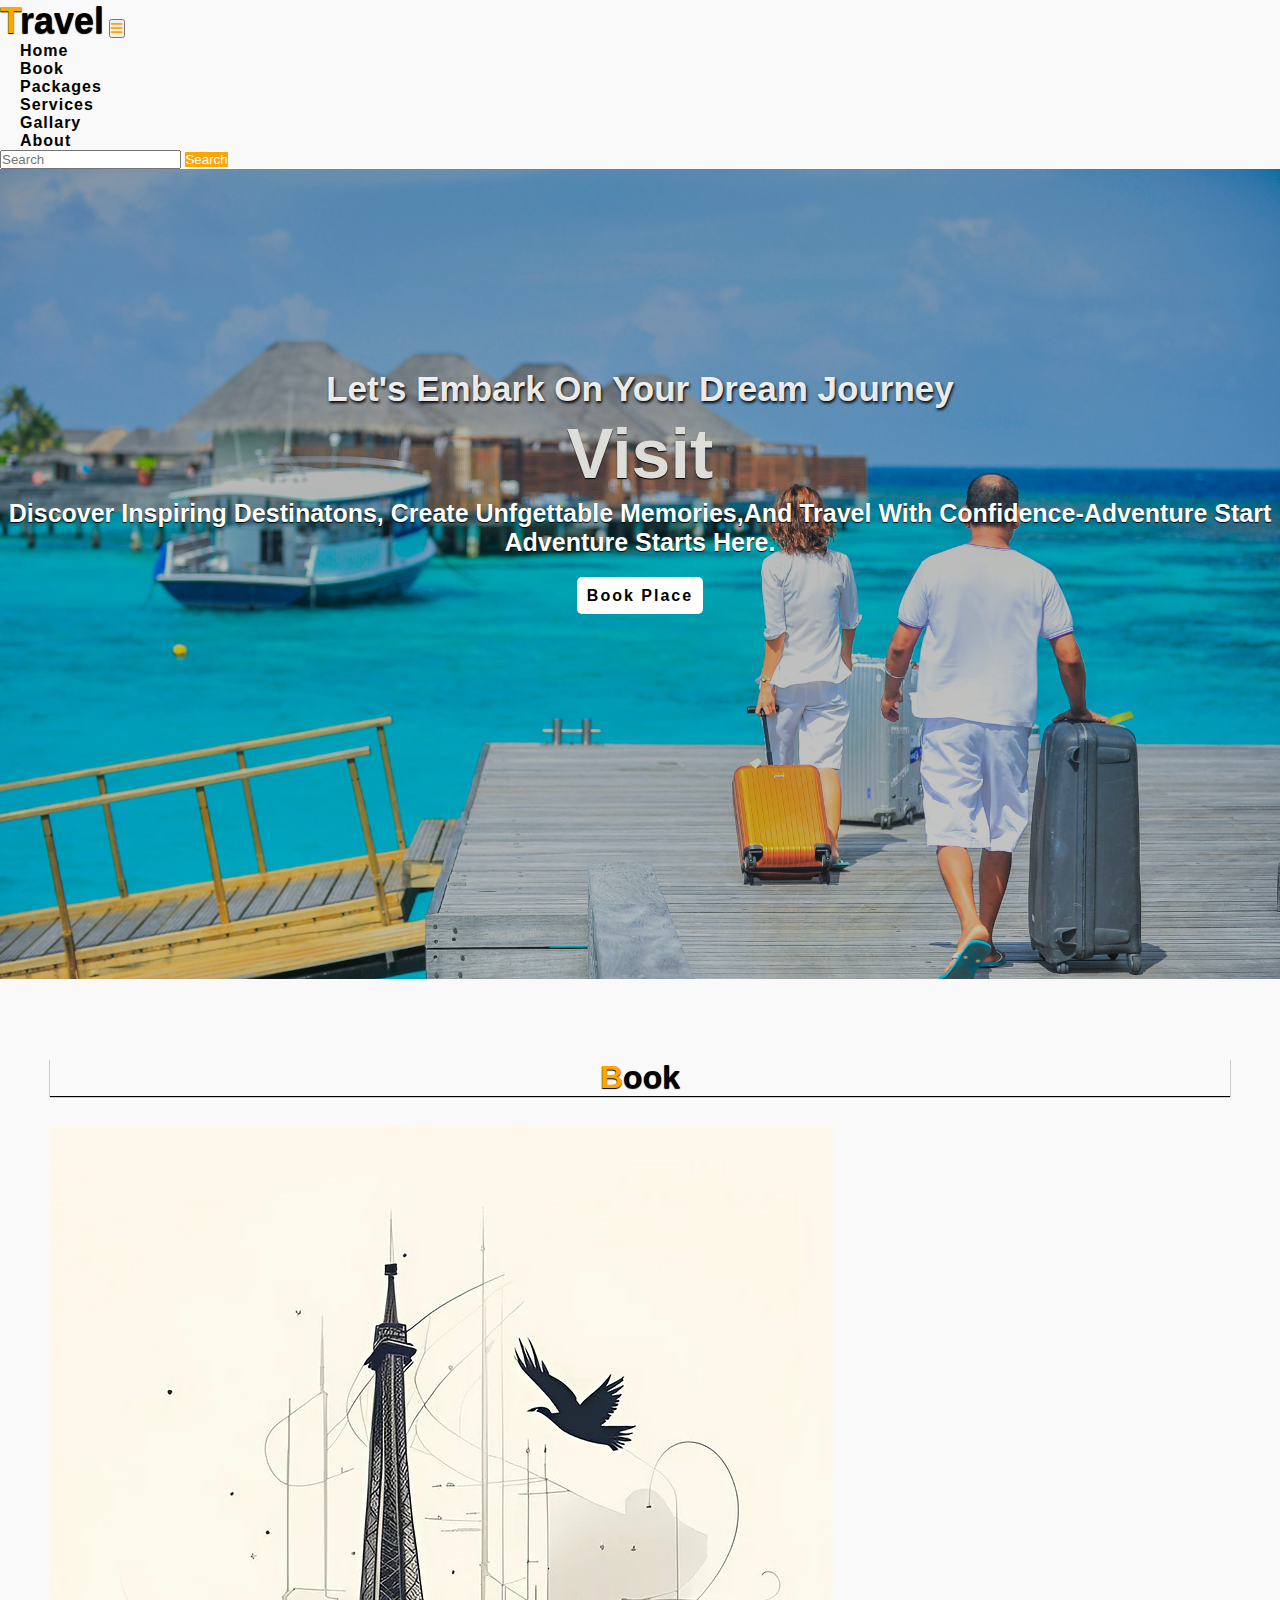
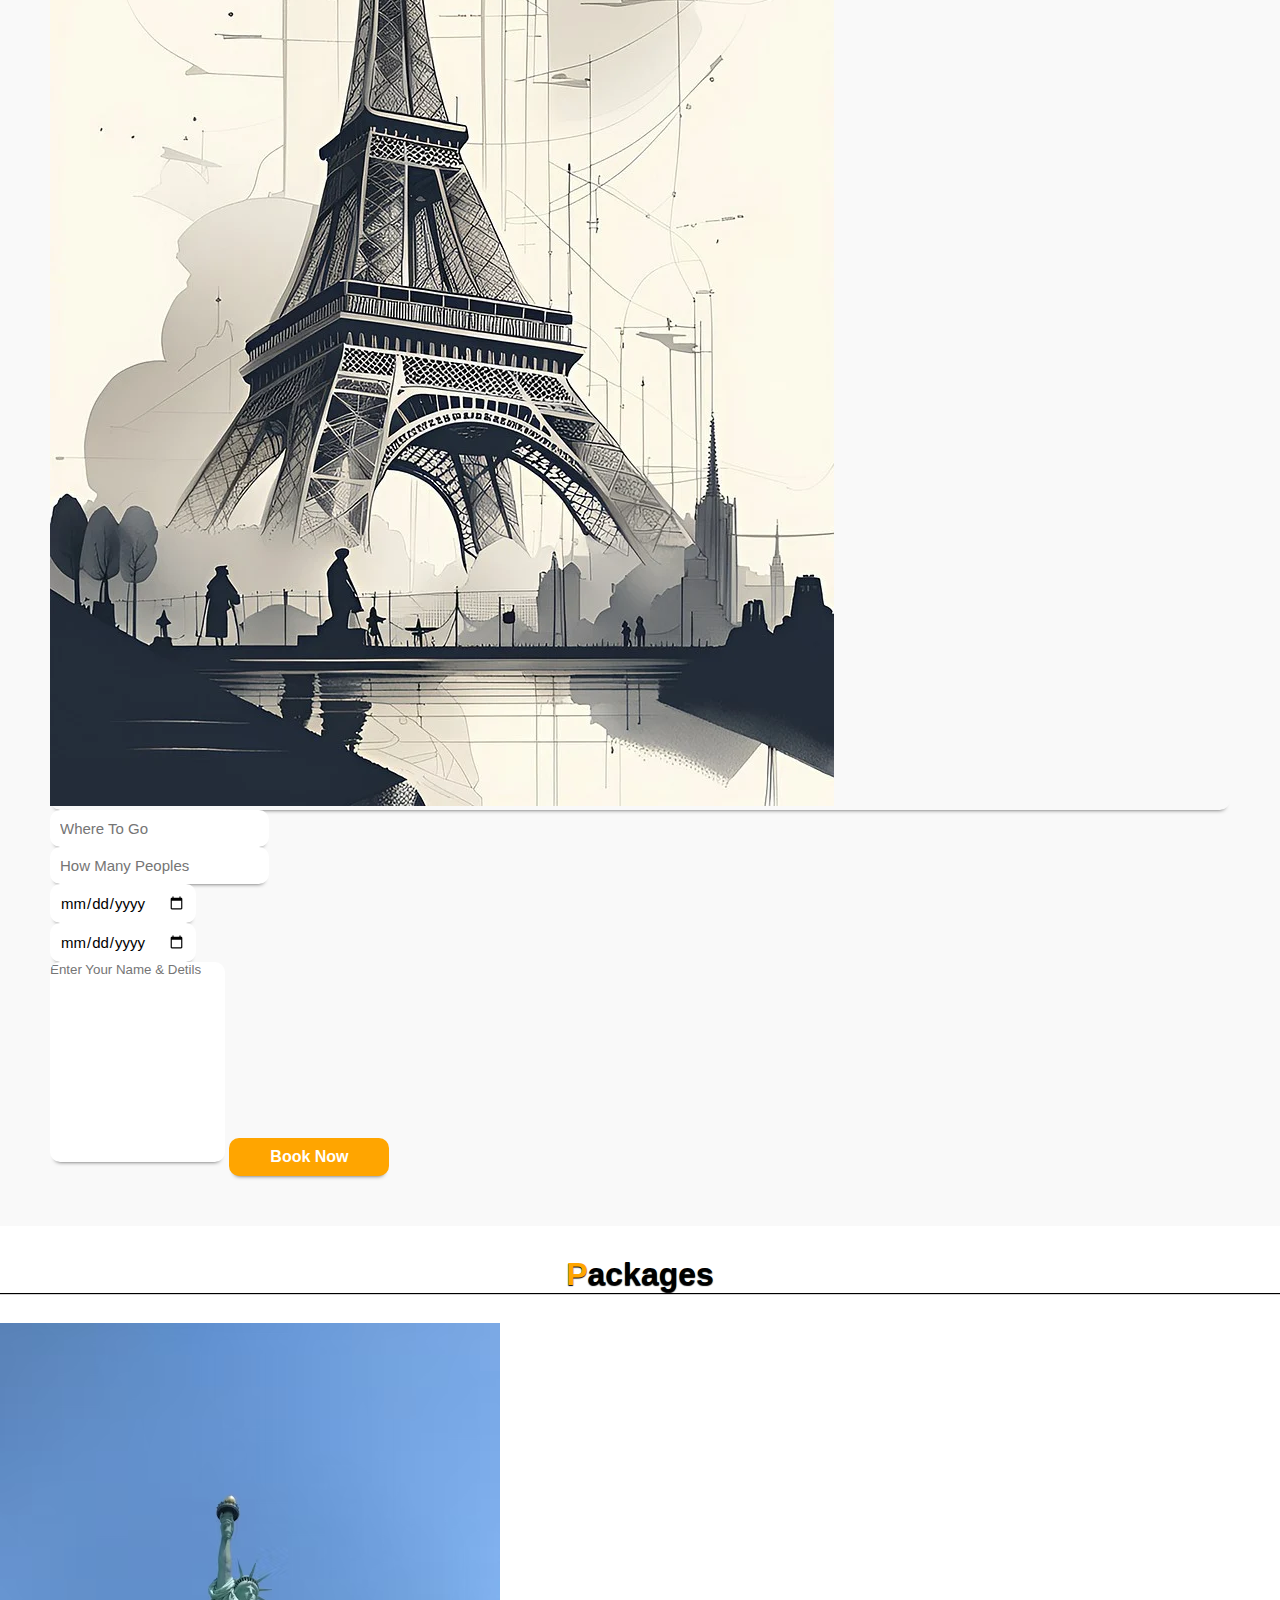
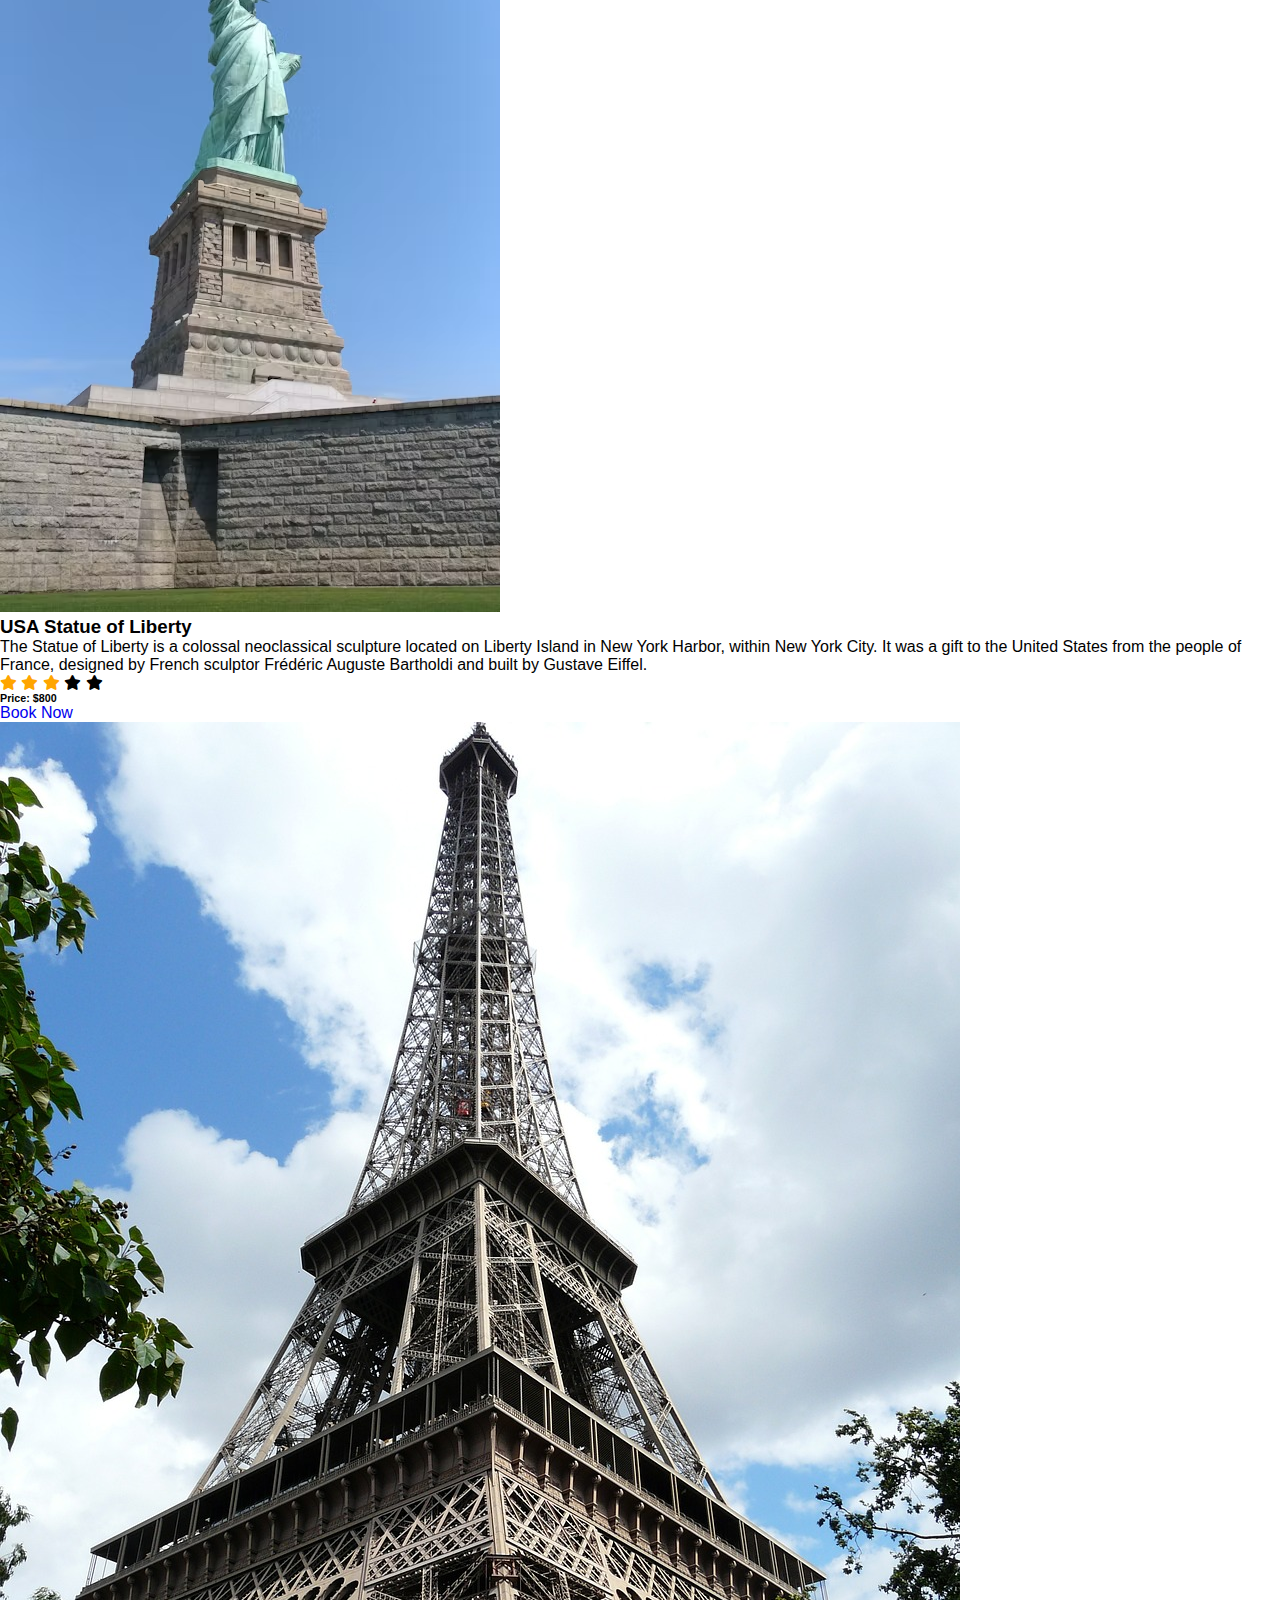
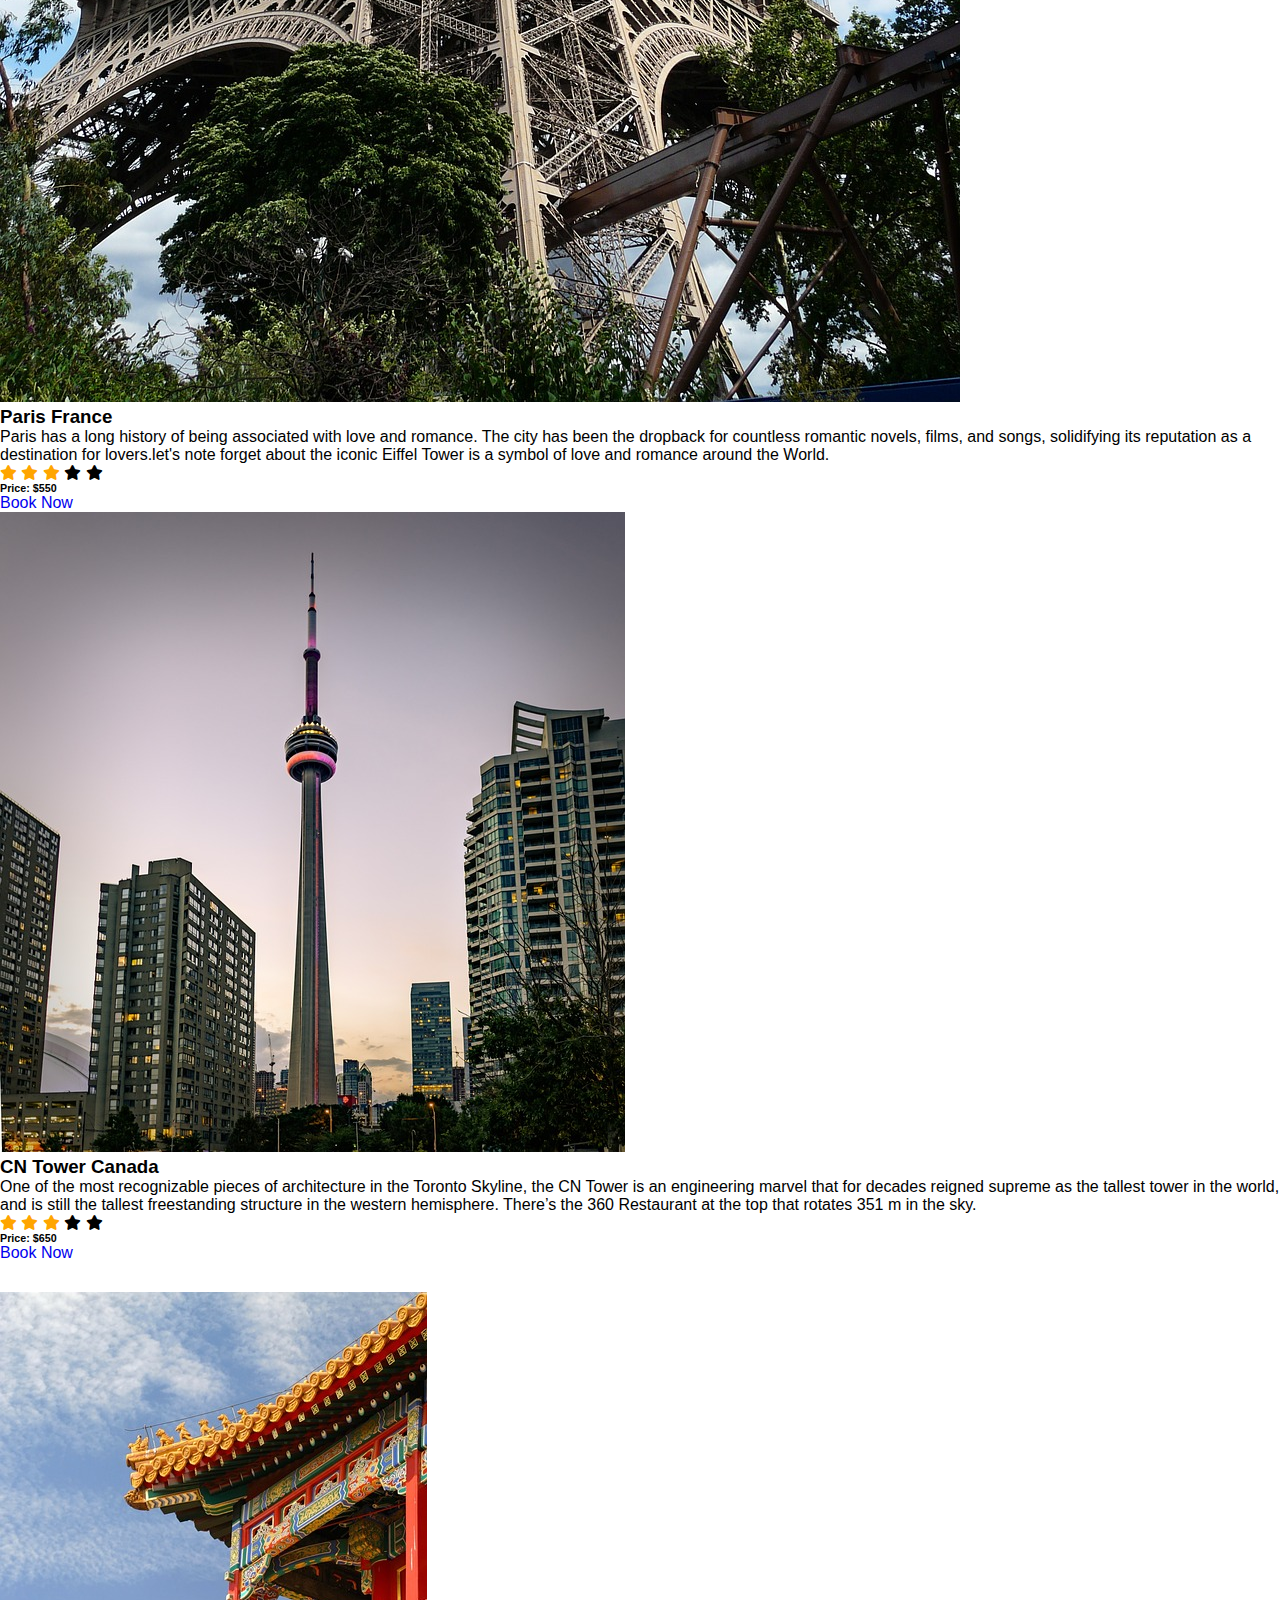
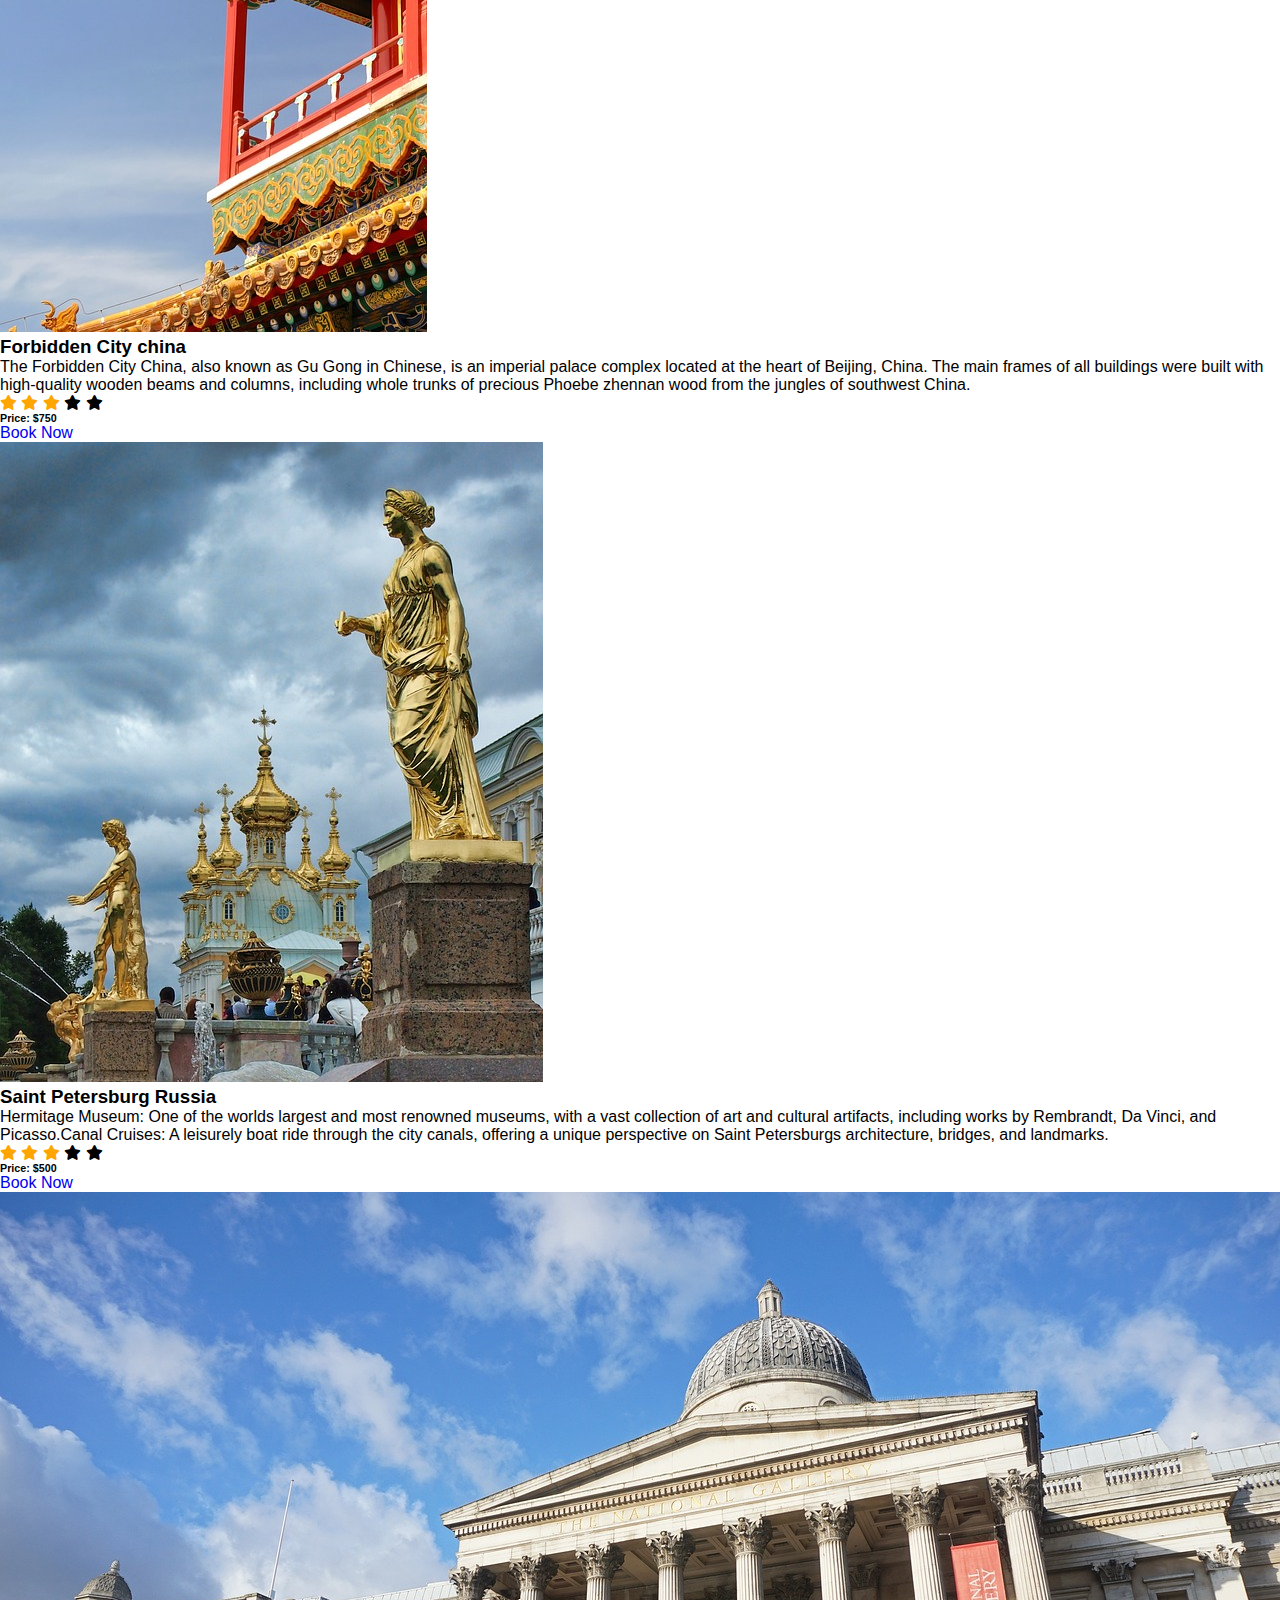
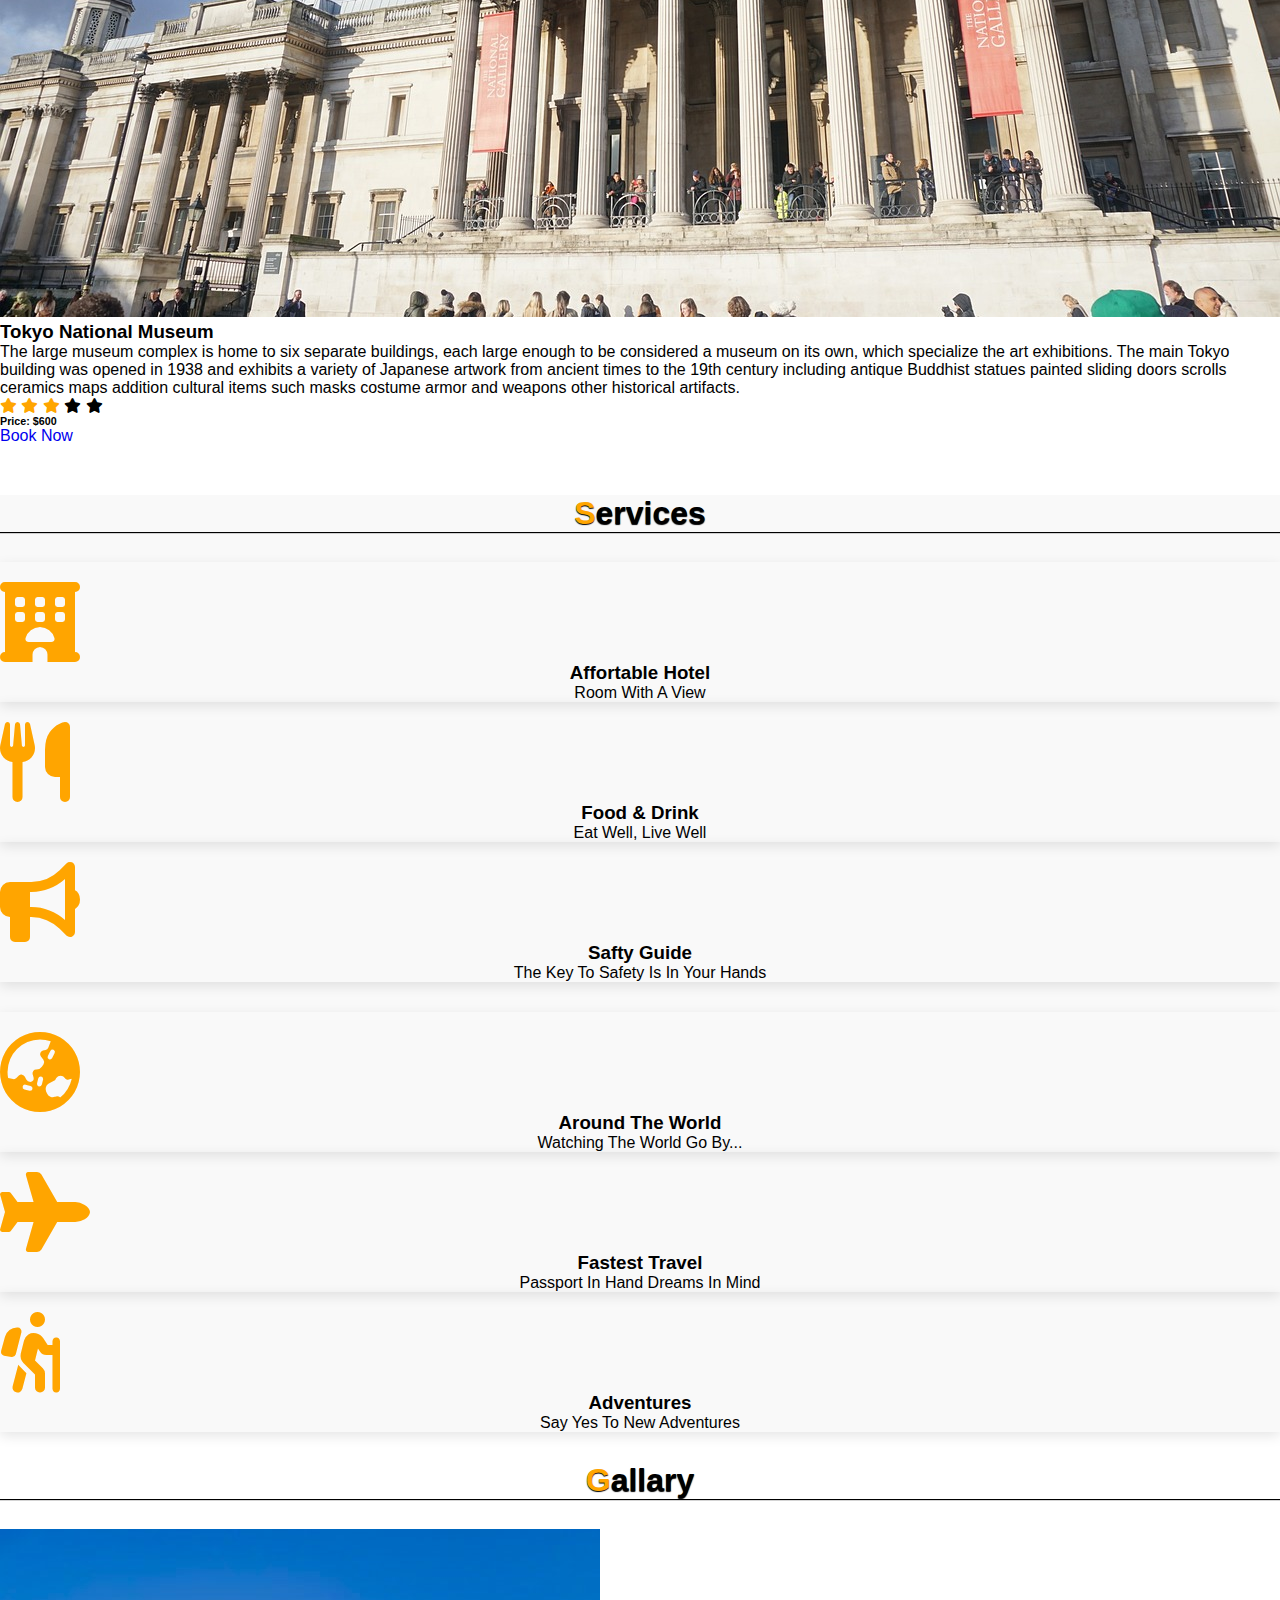
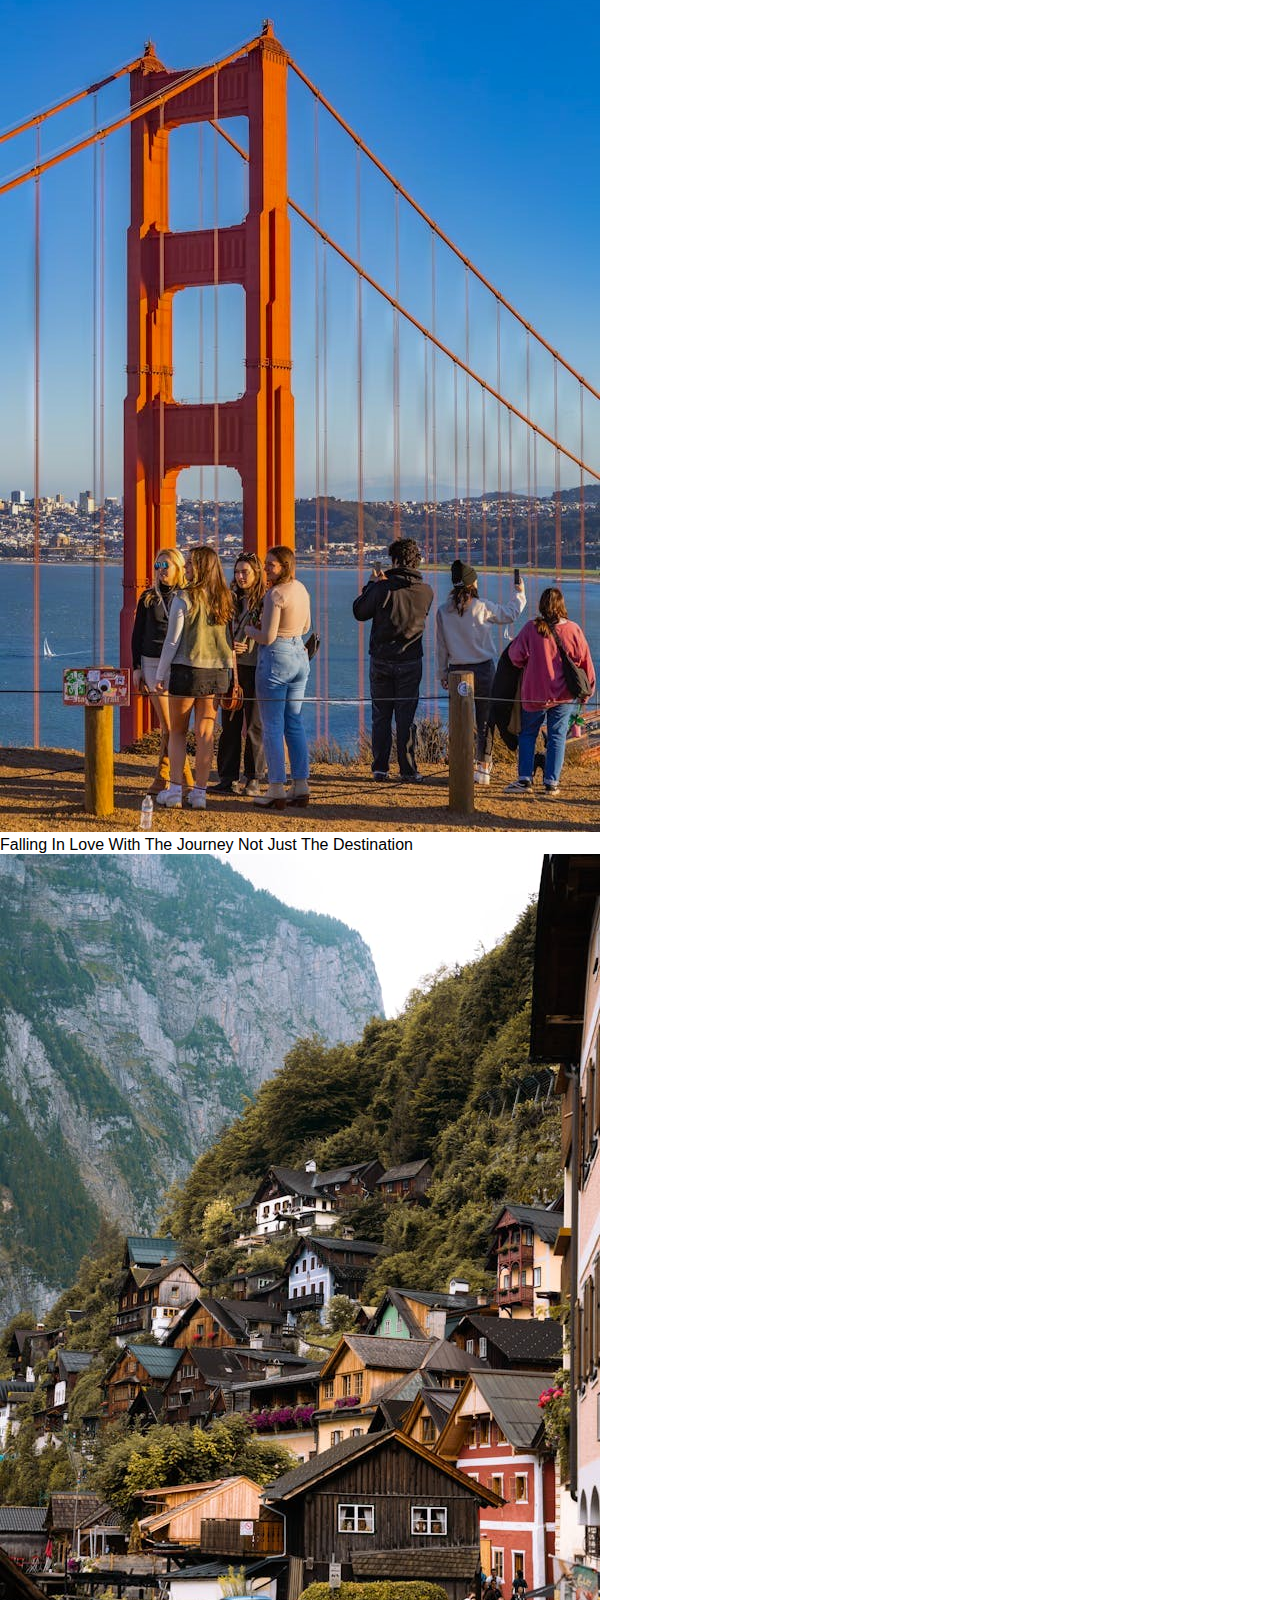
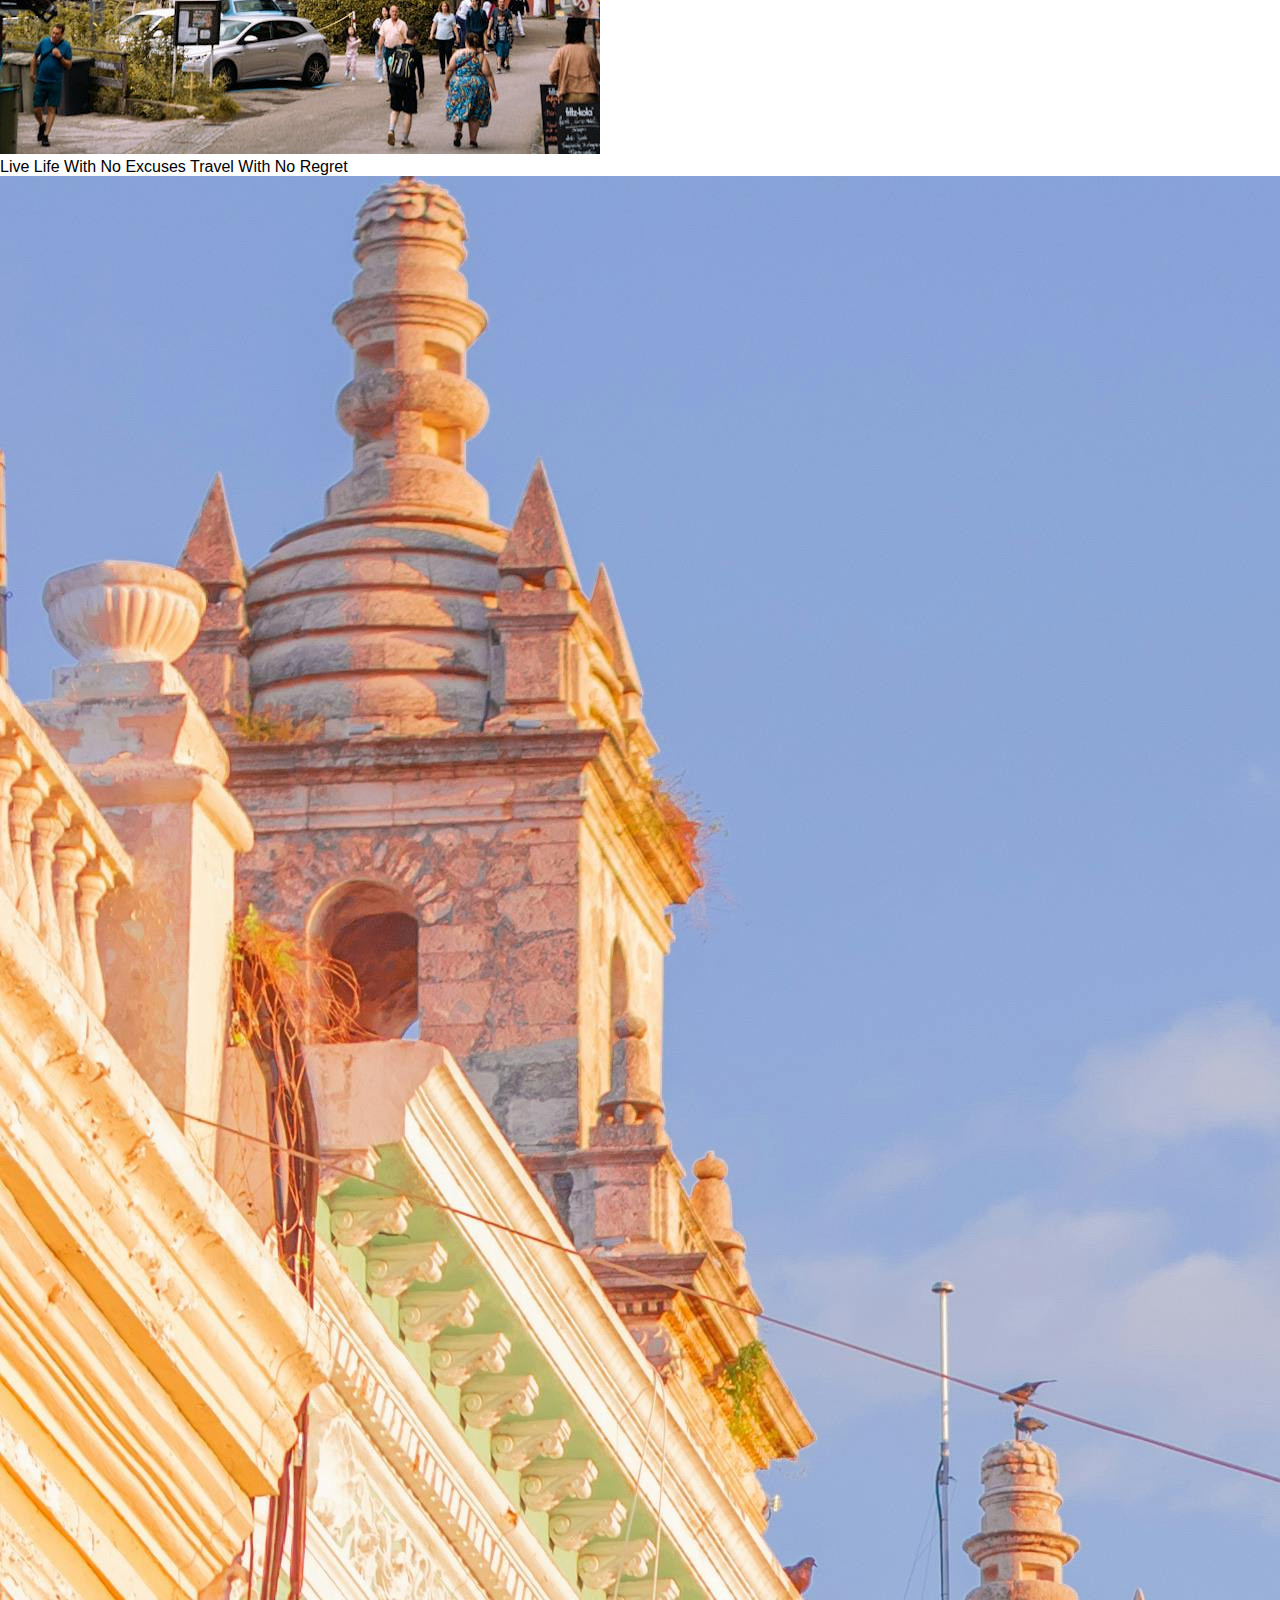
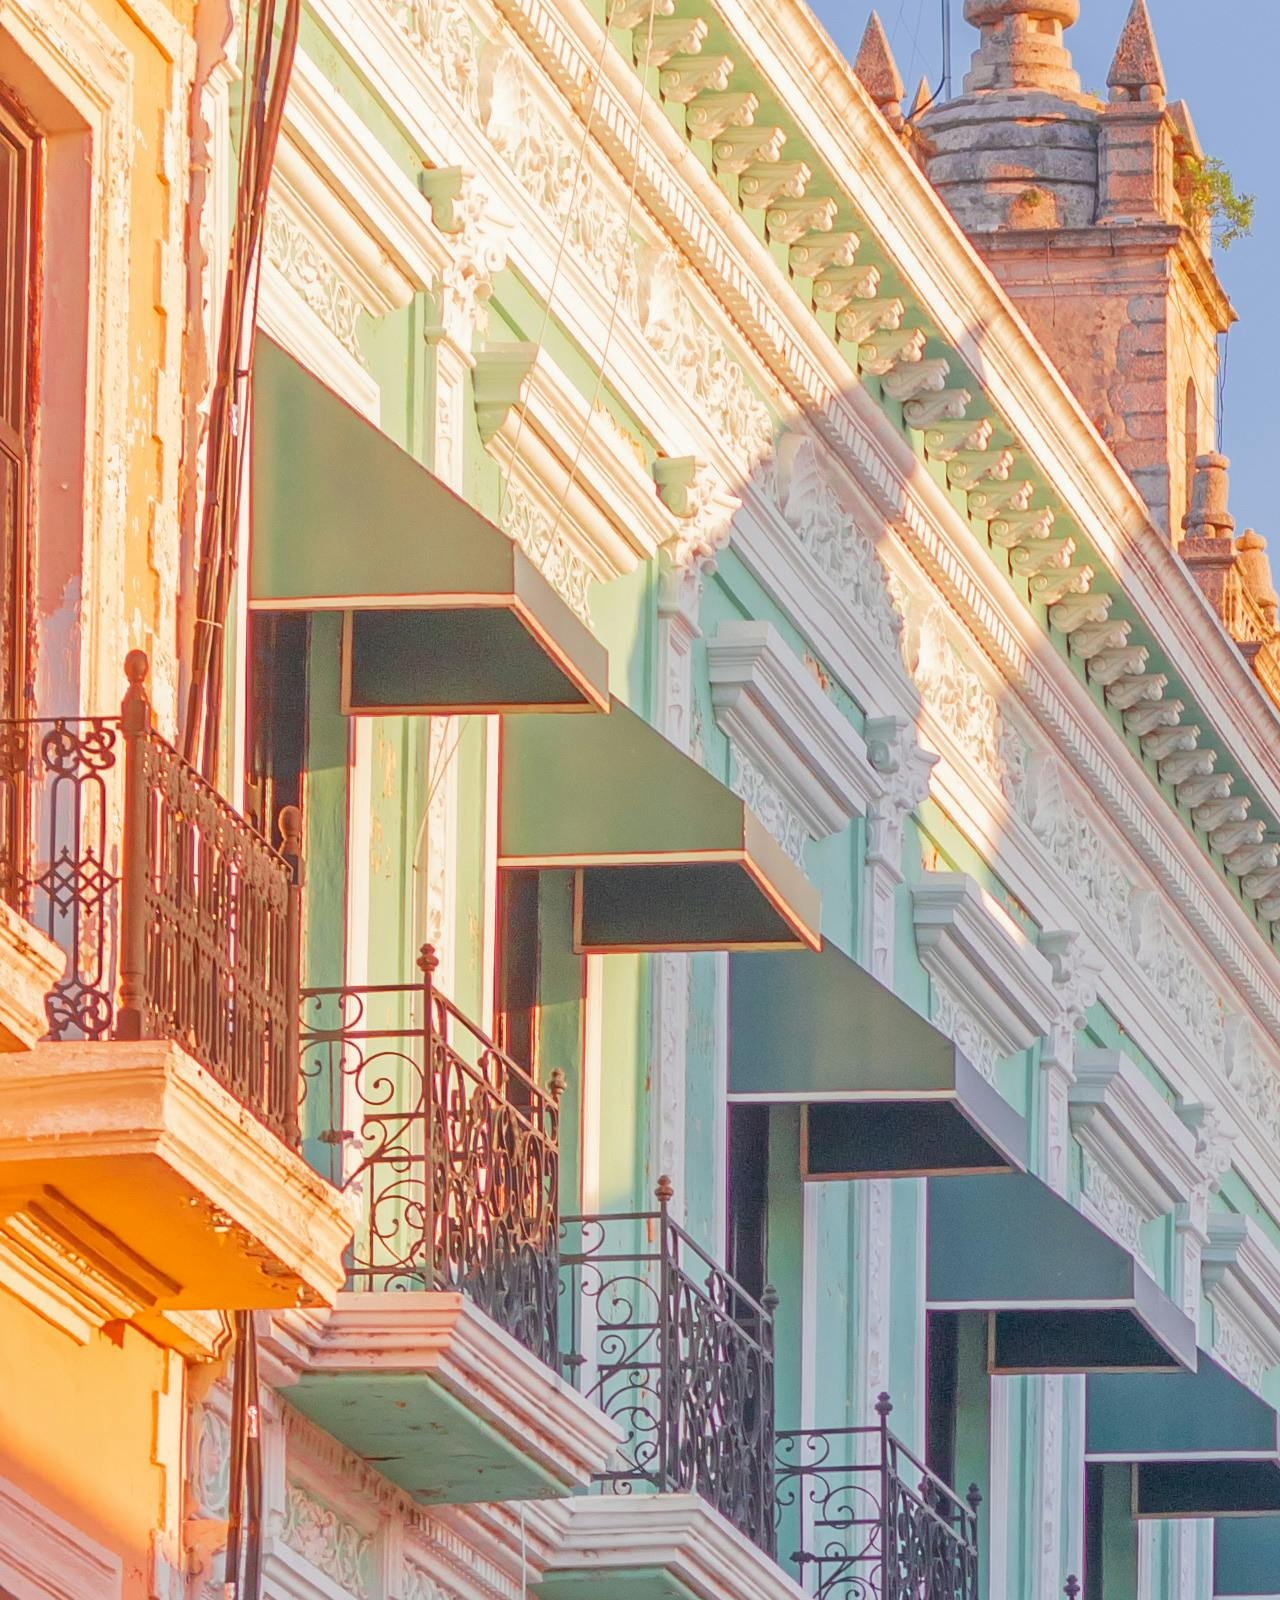
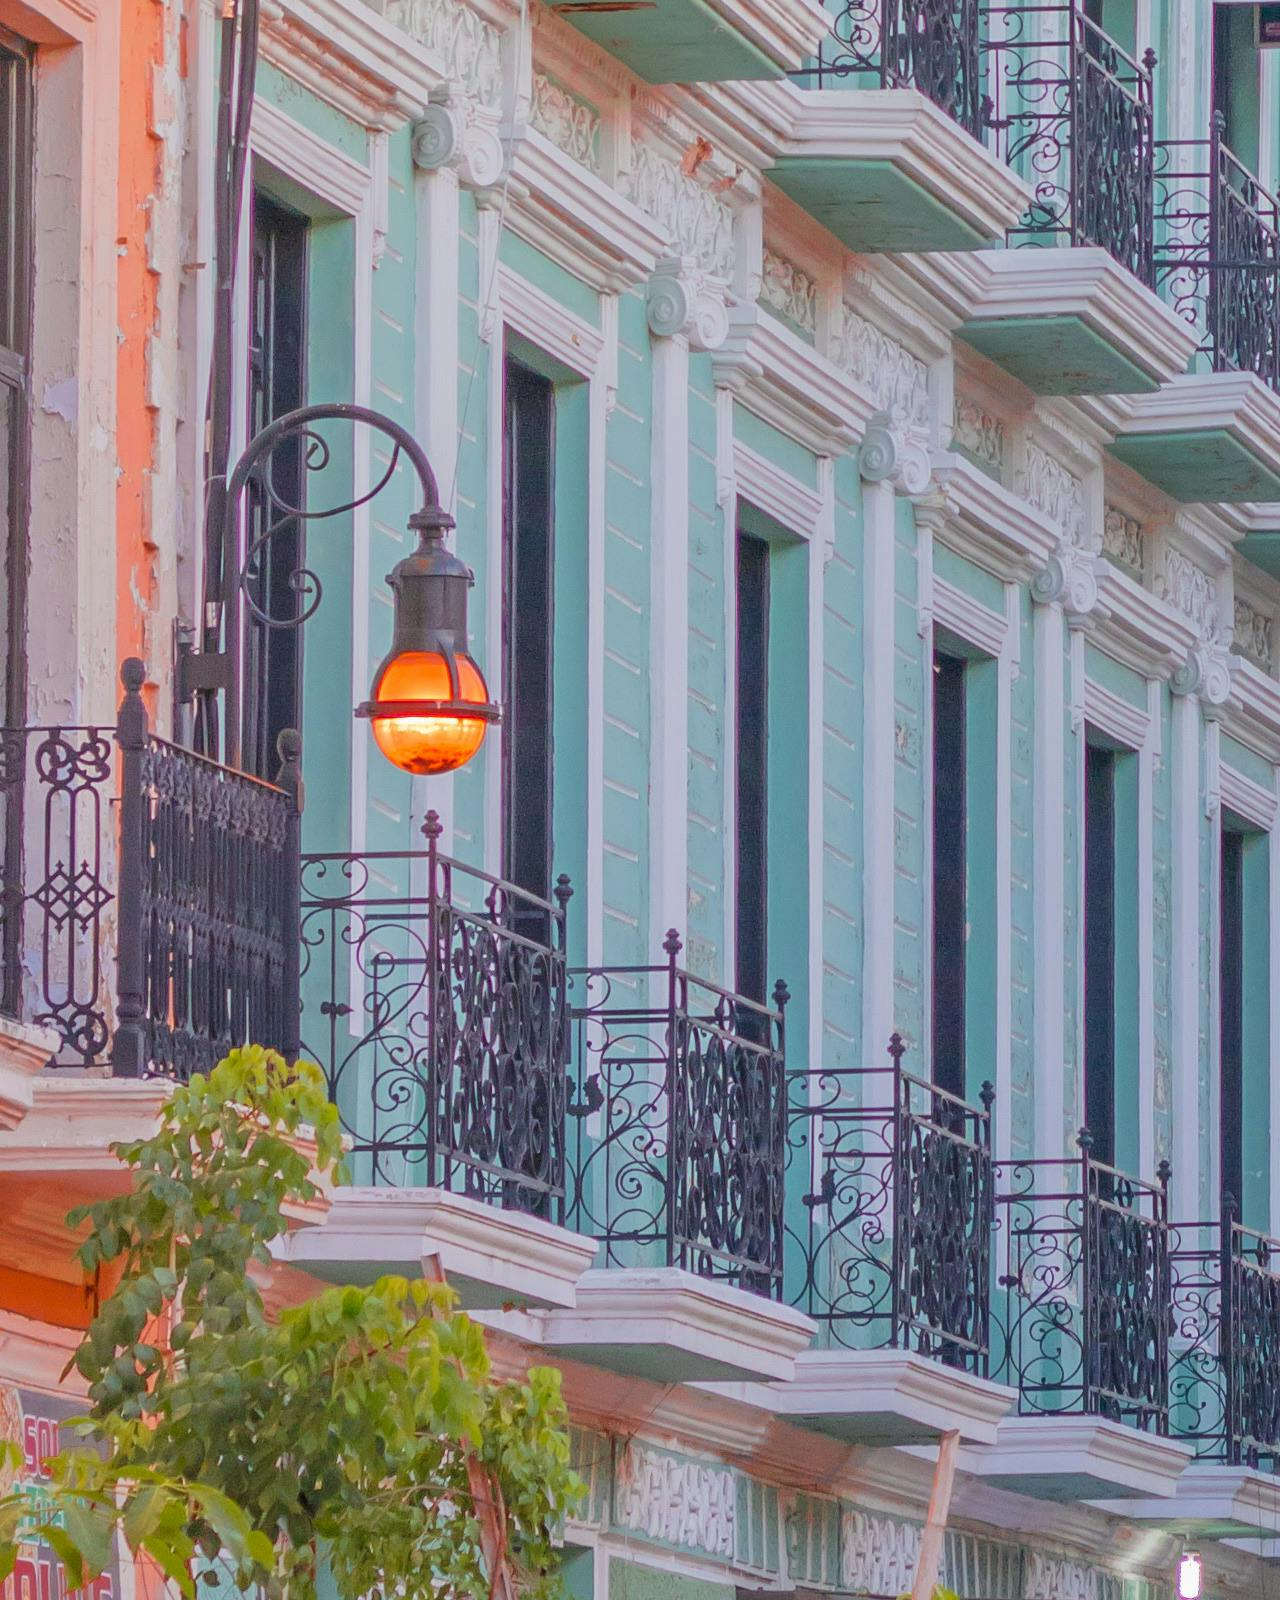
<file: Travel Website/index.html>
<!DOCTYPE html>
<html lang="en">
<head>
    <meta charset="UTF-8">
    <meta http-equiv="X-UA-compatible" content="IE=edge">
    <meta name="viewport" content="width=device-width, initial-scale=1.0">
    <title>Travel Website</title>

    <link rel="stylesheet" href="style.css">


    <!-- Bootstrap Link -->
    <link href="https://cdn.jsdelivr.net/npm/bootstrap@5.0.2/dist/css/bootstrap.min.css" rel="stylesheet" integrity="sha384-EVSTQN3/azprG1Anm3QDgpJLIm9Nao0Yz1ztcQTwFspd3yD65VohhpuuCOmLASjC" crossorigin="anonymous">
    <!-- Bootstrap Link -->
    

    <!-- Font Awesome Cdn -->
    <link rel="stylesheet" href="https://cdnjs.cloudflare.com/ajax/libs/font-awesome/6.6.0/css/all.min.css">
    <!-- Font Awesome Cdn -->


    <!-- Google Fonts -->
    <link rel="preconnect" href="https://fonts.googleapis.com">
    <link rel="preconnect" href="https://fonts.gstatic.com" crossorigin>
    <link href="https://fonts.googleapis.com/css2?family=Roboto:wght@100;500&display=swap" rel="stylesheet">
    <!-- Google Fonts -->
</head>
<body>
    <!-- Navbar Start -->
    <nav class="navbar navbar-expand-lg" id="navbar">
        <div class="container">
          <a class="navbar-brand" href="index.html" id="logo"><span>T</span>ravel</a>
          <button class="navbar-toggler" type="button" data-bs-toggle="collapse" data-bs-target="#mynavbar">
            <span><i class="fa-solid fa-bars"></i></span>
          </button>
          <div class="collapse navbar-collapse" id="mynavbar">
            <ul class="navbar-nav me-auto">
              <li class="nav-item">
                <a class="nav-link active" href="index.html">Home</a>
              </li>
              <li class="nav-item">
                <a class="nav-link" href="#book">Book</a>
              </li>
              <li class="nav-item">
                <a class="nav-link" href="#Packages">Packages</a>
              </li>
              <li class="nav-item">
                <a class="nav-link" href="#services">Services</a>
              </li>
              <li class="nav-item">
                <a class="nav-link" href="#gallary">Gallary</a>
              </li>
              <li class="nav-item">
                <a class="nav-link" href="#about">About</a>
              </li>

            </ul>
            <form class="d-flex">
              <input class="form-control me-2" type="text" placeholder="Search">
              <button class="btn btn-primary" type="button">Search</button>
            </form>
          </div>
        </div>
      </nav>
    <!-- Navbar End -->






    <!-- Home Section Start -->
    <div class="home">
        <div class="content">
            <h5>Let's Embark On Your Dream Journey</h5>
            <h1>Visit <span class="changecontent"></span></h1>
            <p>Discover Inspiring Destinatons, Create Unfgettable Memories,And Travel With Confidence-Adventure Start Adventure Starts Here.</p>
            <a href="#book">Book Place</a>
        </div>
    </div>
    <!-- Home Section End -->






    <!-- Section Book Start -->
    <section class="book" id="book">
        <div class="container">

        <div class="main-text">
            <h1><span>B</span>ook</h1>
        </div>
        <div class="row">

            <div class="col-md-6 py-3 py-md-0">
                <div class="card">
                    <img src="p.webp" alt="">
                </div>
            </div>

            <div class="col-md-6 py-3 py-md-0">
                <form action="#">

                    <input type="text" class="form-control" placeholder="Where To Go" required><br>
                    <input type="text" class="form-control" placeholder="How Many Peoples" required><br>
                    <input type="date" class="form-control" placeholder="Arrivals" required><br>
                    <input type="date" class="form-control" placeholder="Leaving" required><br>
                    <textarea class="form-control" rows="5" name="text" placeholder="Enter Your Name & Detils"></textarea>
                    <input type="submit" value="Book Now" class="submit" required>

                    <!--<button popovertarget="mypopover">Book</button>
                    <div id="mypopover" popover>
                      BOOKED
                    </div>-->
                </form>
            </div>

        </div>
    </div>
    </section>
    <!-- Section book End -->




    <!-- section packages start -->
    <section class="Packages" id="Packages">
      <div class="container">

        <div class="main-text">
          <h1><span>P</span>ackages</h1>
        </div>

        <div class="row" style="margin-top:30px;">

          <div class="col-md-4 py-3 py-md-0">

            <div class="card">
              <img src="usa.avif" alt="">
              <div class="card-body">
                <h3>USA Statue of Liberty</h3>
                <p>The Statue of Liberty is a colossal neoclassical sculpture located on Liberty Island in New York Harbor, within New York City. It was a gift to the United States from the people of France, designed by French sculptor Frédéric Auguste Bartholdi and built by Gustave Eiffel.</p>
                <div class="star">
                  <i class="fa-solid fa-star checked"></i>
                  <i class="fa-solid fa-star checked"></i>
                  <i class="fa-solid fa-star checked"></i>
                  <i class="fa-solid fa-star "></i>
                  <i class="fa-solid fa-star "></i>
                </div>
                <h6>Price: <strong>$800</strong></h6>
                <a href="#book">Book Now</a>
              </div>
            </div>

          </div>
          <div class="col-md-4 py-3 py-md-0">

            <div class="card">
              <img src="paris1.jpg" alt="">
              <div class="card-body">
                <h3>Paris France</h3>
                <p>Paris has a long history of being associated with love and romance. The city has been the dropback for countless romantic novels, films, and songs, solidifying its reputation as a destination for lovers.let's note forget about the iconic Eiffel Tower is a symbol of love and romance around the World.</p>
                <div class="star">
                  <i class="fa-solid fa-star checked"></i>
                  <i class="fa-solid fa-star checked"></i>
                  <i class="fa-solid fa-star checked"></i>
                  <i class="fa-solid fa-star "></i>
                  <i class="fa-solid fa-star "></i>
                </div>
                <h6>Price: <strong>$550</strong></h6>
                <a href="#book">Book Now</a>
              </div>
            </div>

          </div>
          <div class="col-md-4 py-3 py-md-0">

            <div class="card">
              <img src="cntower.jpg" alt="">
              <div class="card-body">
                <h3>CN Tower Canada</h3>
                <p> One of the most recognizable pieces of architecture in the Toronto Skyline, the CN Tower is an engineering marvel that for decades reigned supreme as the tallest tower in the world, and is still the tallest freestanding structure in the western hemisphere. There’s the 360 Restaurant  at the top that rotates 351 m in the sky.</p>
                <div class="star">
                  <i class="fa-solid fa-star checked"></i>
                  <i class="fa-solid fa-star checked"></i>
                  <i class="fa-solid fa-star checked"></i>
                  <i class="fa-solid fa-star "></i>
                  <i class="fa-solid fa-star "></i>
                </div>
                <h6>Price: <strong>$650</strong></h6>
                <a href="#book">Book Now</a>
              </div>
            </div>

          </div>

        </div>



        <div class="row" style="margin-top:30px;">

          <div class="col-md-4 py-3 py-md-0">

            <div class="card">
              <img src="forbidden city.jpg" alt="">
              <div class="card-body">
                <h3>Forbidden City china</h3>
                <p>The Forbidden City China, also known as Gu Gong in Chinese, is an imperial palace complex located at the heart of Beijing, China. The main frames of all buildings were built with high-quality wooden beams and columns, including whole trunks of precious Phoebe zhennan wood from the jungles of southwest China.</p>
                <div class="star">
                  <i class="fa-solid fa-star checked"></i>
                  <i class="fa-solid fa-star checked"></i>
                  <i class="fa-solid fa-star checked"></i>
                  <i class="fa-solid fa-star "></i>
                  <i class="fa-solid fa-star "></i>
                </div>
              <h6>Price: <strong>$750</strong></h6>
              <a href="#book">Book Now</a>
              </div>
            </div>

          </div>
          <div class="col-md-4 py-3 py-md-0">

            <div class="card">
              <img src="st-petersburg.jpg" alt="">
              <div class="card-body">
                <h3>Saint Petersburg Russia</h3>
                <p>Hermitage Museum: One of the worlds largest and most renowned museums, with a vast collection of art and cultural artifacts, including works by Rembrandt, Da Vinci, and Picasso.Canal Cruises: A leisurely boat ride through the city canals, offering a unique perspective on Saint Petersburgs architecture, bridges, and landmarks.</p>
                <div class="star">
                  <i class="fa-solid fa-star checked"></i>
                  <i class="fa-solid fa-star checked"></i>
                  <i class="fa-solid fa-star checked"></i>
                  <i class="fa-solid fa-star "></i>
                  <i class="fa-solid fa-star "></i>
                </div>
              <h6>Price: <strong>$500</strong></h6>
              <a href="#book">Book Now</a>
              </div>
            </div>

          </div>
          <div class="col-md-4 py-3 py-md-0">

            <div class="card">
              <img src="tokyo national-gallery.jpg" alt="">
              <div class="card-body">
                <h3>Tokyo National Museum</h3>
                <p>The large museum complex is home to six separate buildings, each large enough to be considered a museum on its own, which specialize the art exhibitions. The main Tokyo building was opened in 1938 and exhibits a variety of Japanese artwork from ancient times to the 19th century including antique Buddhist statues painted sliding doors scrolls ceramics maps addition cultural items such masks costume armor and weapons other historical artifacts.</p>
                <div class="star">
                  <i class="fa-solid fa-star checked"></i>
                  <i class="fa-solid fa-star checked"></i>
                  <i class="fa-solid fa-star checked"></i>
                  <i class="fa-solid fa-star "></i>
                  <i class="fa-solid fa-star "></i>
                </div>
              <h6>Price: <strong>$600</strong></h6>
              <a href="#book">Book Now</a>
              </div>
            </div>

          </div>
        </div>




      </div>
    </section>
    <!-- sectio packages end -->






    <!-- section services start -->
    <section class="services" id="services">
      <div class="container">

        <div class="main-text">
          <h1><span>S</span>ervices</h1>
        </div>

        <div class="row" style="margin-top:30px;">

          <div class="col-md-4 py-3 py-md-0">

            <div class="card">
              <i class="fas fa-hotel"></i>
              <div class="card-body">
                <h3>Affortable Hotel</h3>
                <p>Room With A View</p>
              </div>
            </div>

          </div>
          <div class="col-md-4 py-3 py-md-0">

            <div class="card">
              <i class="fas fa-utensils"></i>
              <div class="card-body">
                <h3>Food & Drink</h3>
                <p>Eat Well, Live Well</p>
              </div>
            </div>

          </div>
          <div class="col-md-4 py-3 py-md-0">

            <div class="card">
              <i class="fas fa-bullhorn"></i>
              <div class="card-body">
                <h3>Safty Guide</h3>
                <p>The Key To Safety Is In Your Hands</p>
              </div>
            </div>

          </div>


        </div>

        <div class="row" style="margin-top:30px;">

          <div class="col-md-4 py-3 py-md-0">

            <div class="card">
              <i class="fas fa-globe-asia"></i>
              <div class="card-body">
                <h3>Around The World</h3>
                <p>Watching The World Go By...</p>
              </div>
            </div>

          </div>
          <div class="col-md-4 py-3 py-md-0">

            <div class="card">
              <i class="fas fa-plane"></i>
              <div class="card-body">
                <h3>Fastest Travel</h3>
                <p>Passport In Hand Dreams In Mind</p>
              </div>
            </div>

          </div>
          <div class="col-md-4 py-3 py-md-0">

            <div class="card">
              <i class="fas fa-hiking"></i>
              <div class="card-body">
                <h3>Adventures</h3>
                <p>Say Yes To New Adventures</p>
              </div>
            </div>

          </div>



        </div>

      </div>
    </section>
    <!-- section sevices End -->






    <!-- section Gallary start -->
<section class="gallary" id="gallary">
  <div class="container">
  
  <div class="main-text">
    <h1><span>G</span>allary</h1>
  </div>

  <div class="row" style="margin-top:30px;">
    <div class="col-md-4 py-3 py-md-0">
      <div class="card">
        <img src="travel gallery1.jpeg" alt="">
      </div>
      <p>Falling In Love With The Journey Not Just The Destination</p>
    </div>
  <div class="col-md-4 py-3 py-md-0">
    <div class="card">
      <img src="travel gallery2.jpeg" alt="">
    </div>
    <p>Live Life With No Excuses Travel With No Regret</p>
  </div>
  <div class="col-md-4 py-3 py-md-0">
    <div class="card">
      <img src="travel gallery3.jpg" alt="">
    </div>
    <p>Take Only Memories Leave Only Footprints</p>
  </div>
</div>

  </div>
</section>
    <!-- section Gallary End -->

    




    <!-- About start -->
    <section class="about" id="about">
      <div class="container">

      <div class="main-text">
        <h1>About <span>Us</span></h1>
      </div>
      
      <div class="row" style="margin-top:50px;">

        <div class="col-md-6 py-3 py-md-0">
          <div class="card">
            <img src="tw.jpg" alt="">
          </div>
        </div>

        <div class="col-md-6 py-3 py-md-0">
          <h2>How Travel Agency Work</h2>
          <p>A travel agency is a private retailer or public service that provides travel and tourism-related services to the general public on behalf of accommodation or travel suppliers. Here’s an overview of how they operate: Commission-based model: Travel agencies typically work on a commission-based model, where they receive a percentage of the booking value from travel suppliers (e.g., airlines, hotels, tour operators) for arranging travel itineraries. This commission can range from 5% to 15% depending on the supplier and the type of booking.</p>
        </div>

      </div>

      </div>
    </section>
    <!-- About End -->






    <!-- Footer Start -->
    <footer id="footer">
      <h1><span>T</span>ravel</h1>
      <p>"Never Stop Exploring"</p>
      <div class="social-links">
      <i class="fa-brands fa-twitter"></i>
      <i class="fa-brands fa-facebook"></i>
      <i class="fa-brands fa-instagram"></i>
      <i class="fa-brands fa-youtube"></i>
      <i class="fa-brands fa-pinterest-p"></i>
      <i class="fa-brands fa-linkedin"></i>
      </div>
      <div class="credit">
        <p>Desigin By@omkarTukaram.Devkar</p>
      </div>
    </footer>
    <!-- Footer End -->
    <script src="https://cdn.jsdelivr.net/npm/bootstrap@5.0.2/dist/js/bootstrap.bundle.min.js" integrity="sha384-MrcW6ZMFYlzcLA8Nl+NtUVF0sA7MsXsP1UyJoMp4YLEuNSfAP+JcXn/tWtIaxVXM" crossorigin="anonymous"></script>
</body>
</html>
</file>
<file: Travel Website/style.css>
*{
    margin:0;
    padding:0;
    box-sizing: border-box;
    text-decoration: none;
    list-style: none;
    scroll-behavior: smooth;
    font-family: "Lato", sans-serif;
}

/* Navbar Start */
#navbar{
    background: #f9f9f9;
}
#logo{
    font-size:36px;
    font-weight:550;
    color:black;
    text-shadow:0px 1px 1px black;
    margin-bottom:5px;
}
#logo span{
    color:#ffa500;
}
.navbar-toggler span{
    color: #ffa500;
}
.navbar-nav{
    margin-left:20px;
}
.nav-item .nav-link{
    font-size:16px;
    font-weight:550;
    color:black;
    letter-spacing:1px;
    border-radius:3px;
    transition:0.5s ease;
}
.nav-item .nav-link:hover{
    background:#ffa500;
    color:white;
}
#navbar form button{
    background-color:orange;
    color:white;
    border:none;
}
/* Navbar End */

/* Home Section Start */
.home{
    width:100%;
    height:90vh;
    background-image:linear-gradient(rgba(0,0,0,0.3), rgba(0,0,0,0.2)), url(./tourist\ agency.jpg);
    background-repeat:no-repeat;
    background-size:cover;
}
.home .content{
    text-align:center;
    padding-top:200px;
}
.home .content h5{
    color:rgba(255, 255, 255, 0.926);
    font-size:35px;
    font-weight:550;
    text-shadow:1px 2px 3px black;
}
.home .content h1{
    color:rgb(221, 221, 218);
    font-size:70px;
    font-weight:550;
    text-shadow:0px 1px 1px rgb(0, 0, 0);
    margin-top:5px;
}
.changecontent::after{
    content: ' ';
    color:#ffa500;
    text-shadow:0px 1px 1px black;
    animation:changetext 10s infinite linear;
}
@keyframes changetext{
    0%{content: "France";}
    10%{content: "Canada";}
    20%{content: "USA";}
    30%{content: "China";}
    40%{content: "Russia";}
    50%{content: "Japan";}
    60%{content: "Italy";}
    70%{content: "Turkey";}
    80%{content: "Mexico";}
    90%{content: "Germany";}
    100%{content: "Spain";}
}
.home .content p{
    color:rgb(255, 255, 255);
    font-size:25px;
    font-weight:600;
    text-shadow:0px 1px 1px rgb(0, 0, 0);
    margin-bottom:30px;
    margin-top:5px;
}
.home .content a{
    padding:10px;
    background:white;
    color:black;
    letter-spacing:2px;
    font-weight:550;
    border-radius:5px;
    text-decoration:none;
    transition:0.5s;
}
.home .content a:hover{
    background:#ffa500;
    color:white;
}
@media (max-width:850px){
    .home{
        background-position:50%;
    }
}
@media (max-width:450px){
    .home .content h5{
        font-size:25px;
    }
    .home .content h1{
        font-size:38px;
    }
    .home .content p{
        font-size:10px;
    }
}
/* Home Section End */

/* Section packages start */
.main-text h1{
    text-align:center;
    margin-top:30px;
    font-weight:600;
    text-shadow:0px 1px 1px black;
}
.main-txt h1 span{
    color: #ffa500;
}
.packages .card{
    border-radius:5px;
    border:none;
    box-shadow:rgba(0,0,0,0.1) 0px 4px 12px;
}
.packages .card img{
    border-radius:5px;
}
.packages .card .card-body{
    background: transparent;
}
.packages .card .card-body h3{
    font-size:25px;
    font-weight:600;
}
.packages .card .card-body p{
    font-size:15px;
}
.checked{
    color:#ffa500;
}
.star i{
    font-size:15px;
}
.packages .card .card-body h6{
    font-size:20px;
}
.packages .card .card-body a{
    padding:10px;
    text-decoration:none;
    background:#ffa500;
    color:#f9f9f9;
    border-radius:5px;
}
/* Section packages End */

/* Section Book Start */
    .book{
        background:#f9f9f9;
        padding:50px;
    }
    .main-text h1{
        text-align:center;
        box-shadow:0px 1px 1px black;
        font-weight:600;
    }
    .main-text h1 span{
        color: #ffa500;
    }
    .book .card{
        border-radius:10px;
        box-shadow:0px 5px 5px -6px black;
    }
    .book .row{
        margin-top:30px;
    }
    .book form input{
        padding:10px;
        color:black;
        border:none;
        outline:none;
        font-size:15px;
        border-radius:10px;
        box-shadow:0px 5px 5px -6px black;
    }
    .book form textarea{
        border:none;
        border-radius:10px;
        resize:none;
        box-shadow:0px 5px 5px -6px black;
        height:200px;
    }
    .book .submit{
        width:160px;
        font-size:16px;
        font-weight:550;
        background:#ffa500;
        color:white;
        margin-top:10px;
        transition:0.5s;
    }
    .book .submit:hover{
        width:170px;
    }
    @media (max-width:760px){
        .book{
            padding:0;
        }
        .main-text h1{
            padding:20px;
        }
    }
/* Section Book End */




/* section service start */
.services{
    background: #f9f9f9;
    margin-top:50px;
}
.services .card{
    box-shadow:rgba(0,0,0,0.1) 0px 4px 12px;
    border:none;
    cursor:pointer;
}
.services .card i{
    font-size:80px;
    text-align:center;
    color:#ffa500;
    margin-top:20px;
}
.services .card .card-body h3{
    font-weight:600;
}
.services .card .card-body{
    text-align:center;
}
/* section service End */





/* Section Gallary start */
.gallry{
    margin-top:50px;
}
.gallry .card{
    border-radius:10px;
    box-shadow:rgba(0,0,0,0.1) 0px 4px 12px;
    cursor:pointer;
}
.gallry .card img{
    border-radius:10px;
    transition:0.5s;
}
.gallry .card img:hover{
    transform:scale(1.1);
}
/* section Gallry End */





/* About Start */
.about{
    padding:50px;
    margin-top:50px;
    background:#f9f9f9;
}
.about .card{
    border-radius:10px;
}
.about .card img{
    border-radius:10px;
}
.about h2{
    font-weight:600;
    letter-spacing:1px;
}
.about p{
    font-weight:500;
}
#about-btn{
    width:150px;
    height:38px;
    border:none;
    border-radius:5px;
    background:#ffa500;
    color:white;
    letter-spacing:2px;
    font-weight:550;
    transition:0.5s ease;
    cursor:pointer;
}
#about-btn:hover{
    width:180px;
}
@media (max-width:765px){
    .about{
        padding:0;
    }
}
/* About End* /




/* Footer Start */
#footer{
    width:100%;
    margin-top:150px;
    text-align:center;
    background:#f9f9f9;
}
#footer h1{
    font-weight:600;
    padding-top:30px;
    text-shadow:0px 0px 1px black;
}
#footer h1 span{
    color:#ffa500;
}
.social-links i{
    padding:10px;
    border-radius:5px;
    font-size:20px;
    background:black;
    color:white;
    margin-left:10px;
    margin-bottom:10px;
    transition:0.6s ease;
    cursor:pointer;
}
.social-links i:hover{
    background: #ffa500;
}
/* Footer End */
</file>
